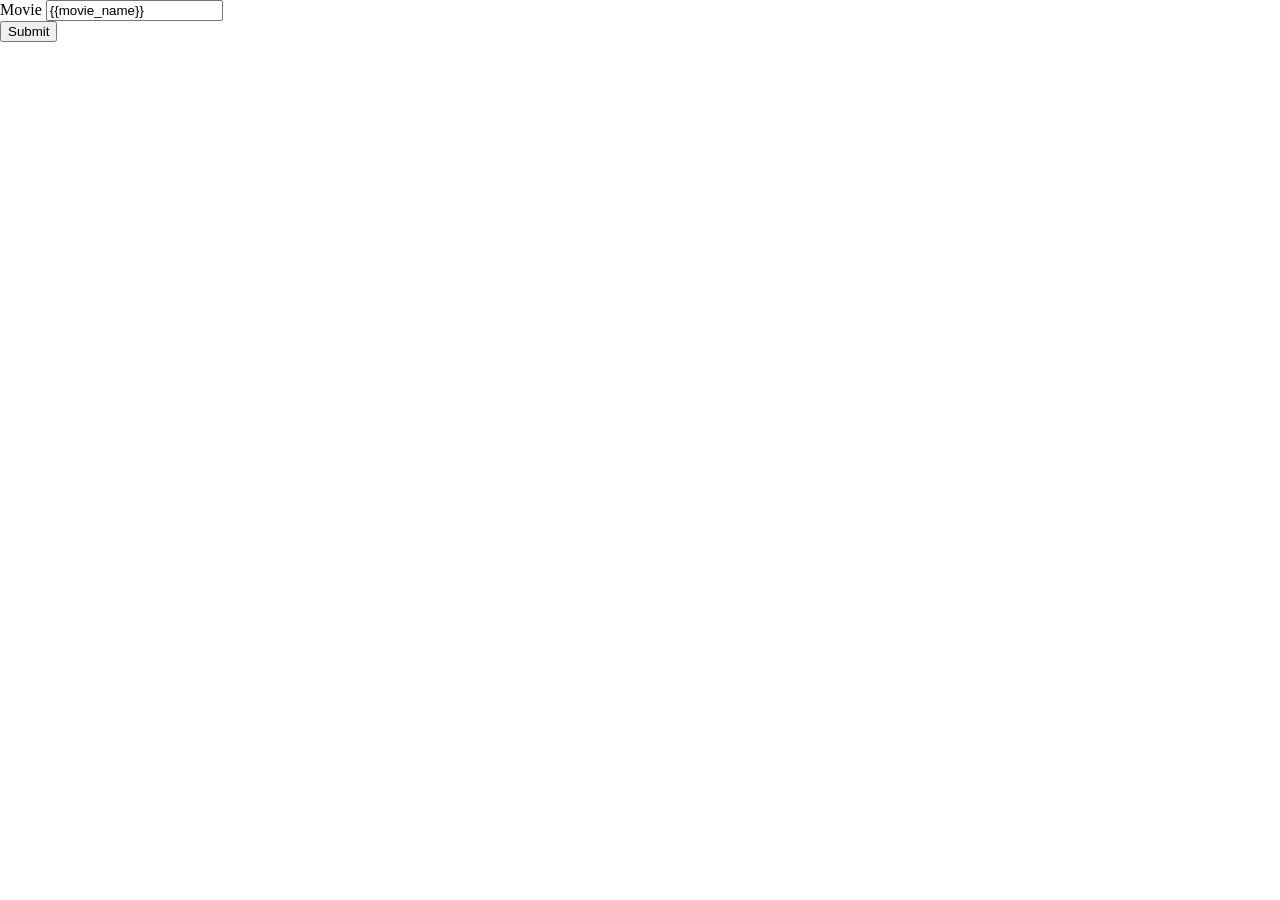
<file: templates/editForm.html>
<html>

<head>
    <meta charset="utf-8">
    <meta name="viewport" content="width=device-width, initial-scale=1">

    <link rel="stylesheet" href="../../static/style.css">
    <title>Edit Movie</title>
</head>

<body>
    <form action="" method="post">
        <div>
            <label for="Title">Movie</label>
            <input type="text" name="Title" value="{{movie_name}}">
        </div>
        <button type="submit">Submit</button>
    </form>

</body>

</html>
</file>
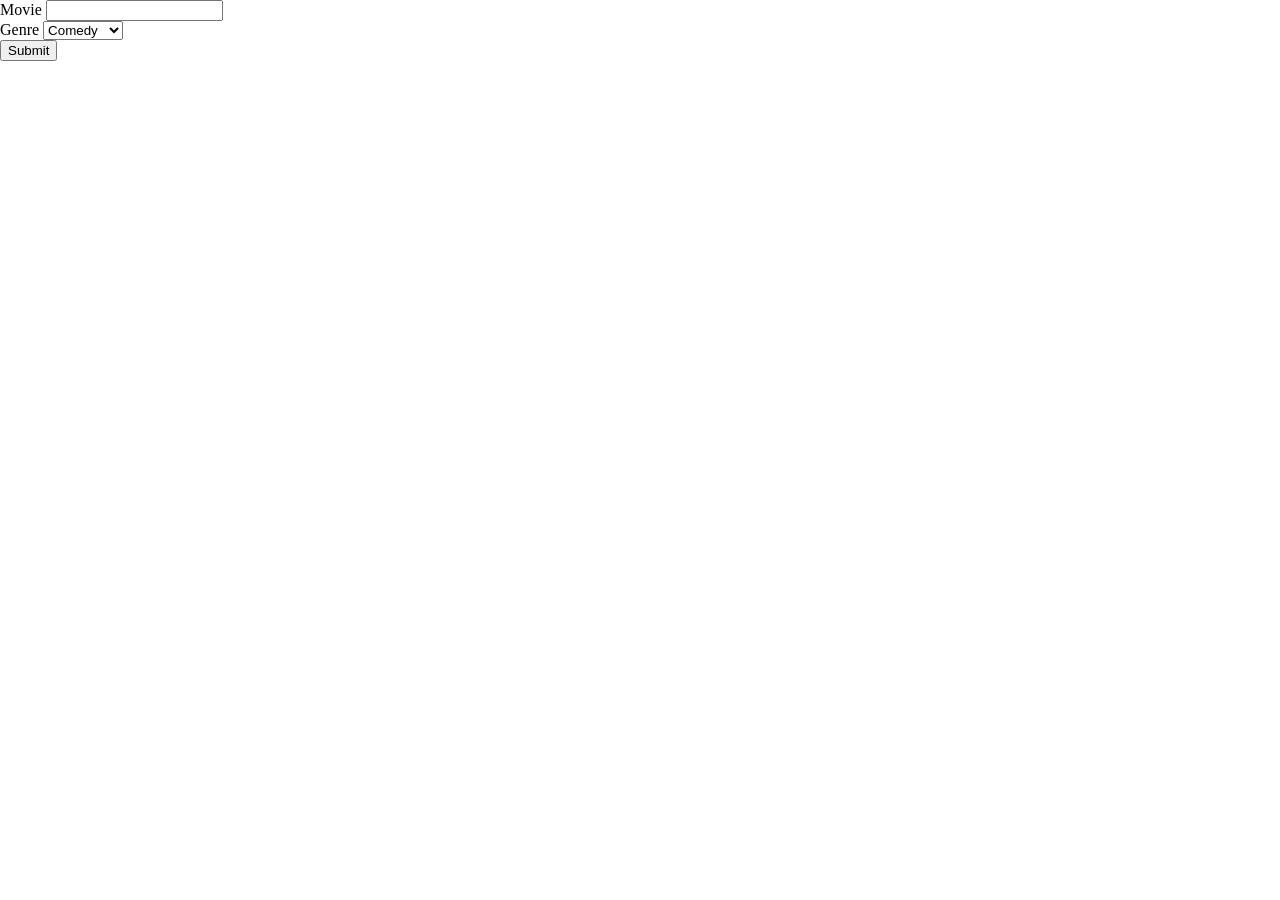
<file: templates/movieAdd.html>
<html>

<head>
	<meta charset="utf-8">
	<meta name="viewport" content="width=device-width, initial-scale=1">

	<link rel="stylesheet" href="../../static/style.css">
	<title>Add Movie</title>
</head>

<body>
	<form action="" method="post">
		<div>
			<label for="Title">Movie</label>
			<input type="text" name="Title">
		</div>
		<div>
			<label for="Genre">Genre</label>
			<select name="GenreList">
				<option value="1">Comedy</option>
				<option value="2">Action</option>
				<option value="3">Horror</option>
				<option value="4">Romance</option>
			</select>
		</div>
		<button type="submit">Submit</button>
	</form>

</body>

</html>
</file>
<file: static/style.css>
html, body {
	width: 100%;
	height: 100%;
	padding: 0;
	margin: 0;
}

.row, .container-fluid {
	height: 100%;
}

#menu, #content {
	height: 100%;
}



.page-header {
	text-align: center;
}

#login-info {
	text-align: right;
}

#furniture {
	margin-top: 3%;
}

#all-items, #all-categories {
	width: 70%;
}

#add-item-form, #edit-item-form, #add-category-form {
	width: 40%;
}
</file>
